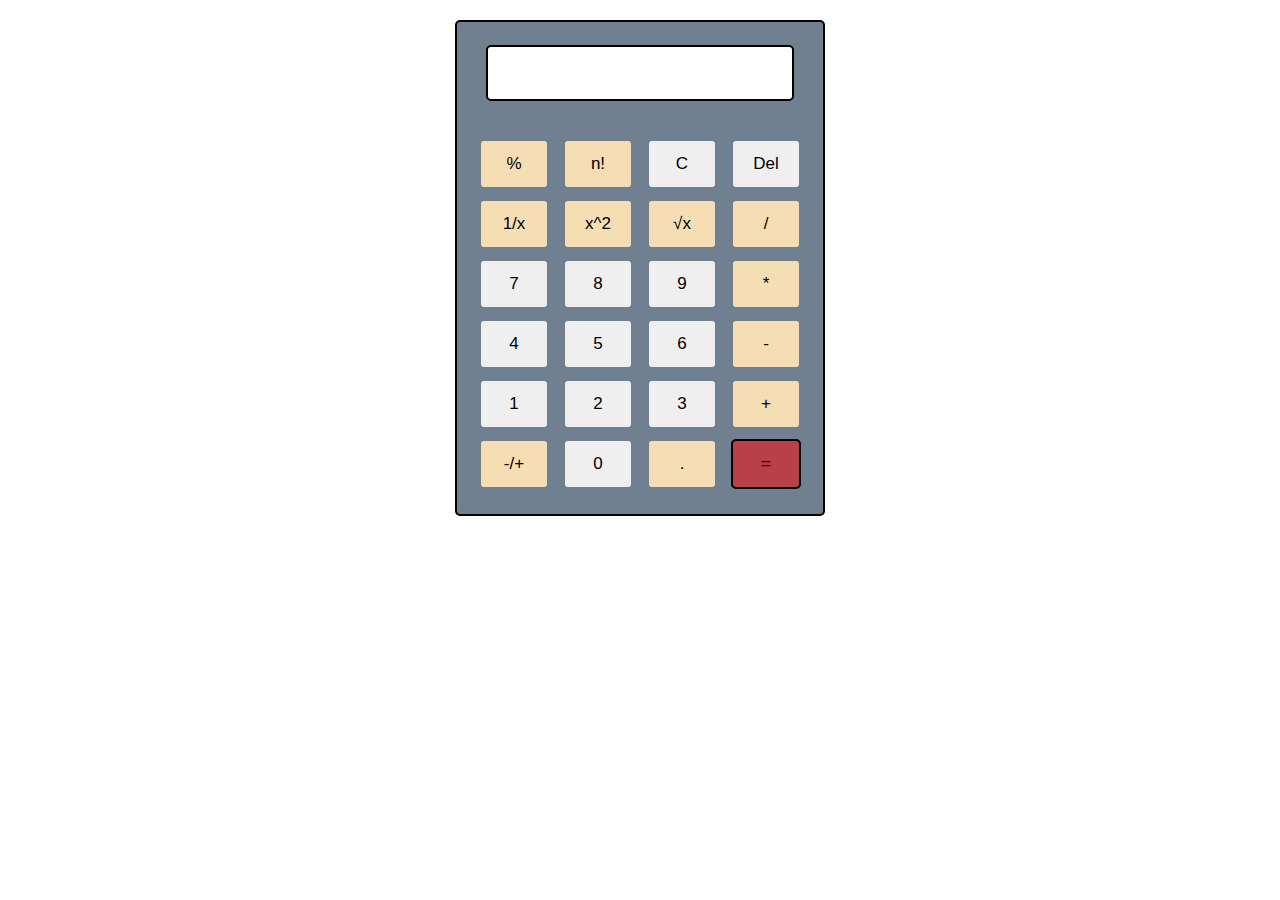
<file: html/calculator.html>
<!DOCTYPE html>
<html>

<style>
.myBtn{
  height: 50px;
  width: 70px;
  margin: 5px;
  font-size: 17px;
  border-radius: 5px;
  border: 2px solid slategrey;
}

.myBtnPr{
  height: 50px;
  width: 70px;
  margin: 5px;
  font-size: 17px;
  border-radius: 5px;
  border: 2px solid slategrey;
  background-color: wheat;
  box-shadow: inset 50px red;
}

.myBtnEq{
  height: 50px;
  width: 70px;
  margin: 5px;
  font-size: 17px;
  border-radius: 5px;
  border: 2px solid black;
  background-color: rgba(255, 0, 0, 0.5);
}

.myText{
 display: block;
 margin: 15px auto;
 height: 50px;
 width: 300px;
 border-radius: 5px;
 border: 2px solid black;
 background-color: white;
 font-size: 17px;
 color: black;
 text-align: right;
}
.box{
 display: flex;
 align-items: center;
 justify-content: center;

}
#box {
 width: 350px;
 padding: 8px 8px 20px 8px;
 margin: 20px auto;
 background-color: slategrey;
 border-radius: 5px;
 border: 2px solid black;
}
</style>


<div class="box" id="box">
  <form name="myCalc">

    <input class="myText" type="text" id="text" name="text" readonly>
    
    <br>

    <input class="myBtnPr" type="button" value="%" onclick="myCalc.text.value += this.value"> 
    <input class="myBtnPr" type="button" value="n!" onclick="myCalc.text.value = factor(myCalc.text.value)"> 
    <input class="myBtn" type="button" value="C" onclick="myCalc.text.value = ''"> 
    <input class="myBtn" type="button" value="Del" onclick="myCalc.text.value = myCalc.text.value.substring(0, myCalc.text.value.length-1)">
    
    <br>
    
    <input class="myBtnPr" type="button" value="1/x" onclick="myCalc.text.value = 1/(myCalc.text.value)"> 
    <input class="myBtnPr" type="button" value="x^2" onclick="myCalc.text.value = (myCalc.text.value)*(myCalc.text.value)"> 
    <input class="myBtnPr" type="button" value="√x" onclick="myCalc.text.value = Math.sqrt(myCalc.text.value)"> 
    <input class="myBtnPr" type="button" value="/" onclick="myCalc.text.value += this.value">
    
    <br>
    
    <input class="myBtn" type="button" value="7" onclick="myCalc.text.value += this.value"> 
    <input class="myBtn" type="button" value="8" onclick="myCalc.text.value += this.value"> 
    <input class="myBtn" type="button" value="9" onclick="myCalc.text.value += this.value"> 
    <input class="myBtnPr" type="button" value="*" onclick="myCalc.text.value += this.value"> 
    
    <br>
    
    <input class="myBtn" type="button" value="4" onclick="myCalc.text.value += this.value"> 
    <input class="myBtn" type="button" value="5" onclick="myCalc.text.value += this.value"> 
    <input class="myBtn" type="button" value="6" onclick="myCalc.text.value += this.value"> 
    <input class="myBtnPr" type="button" value="-" onclick="myCalc.text.value += this.value">
    
    <br>
    
    <input class="myBtn" type="button" value="1" onclick="myCalc.text.value += this.value"> 
    <input class="myBtn" type="button" value="2" onclick="myCalc.text.value += this.value"> 
    <input class="myBtn" type="button" value="3" onclick="myCalc.text.value += this.value"> 
    <input class="myBtnPr" type="button" value="+" onclick="myCalc.text.value += this.value">
    
    <br>
    
    <input class="myBtnPr" type="button" value="-/+" onclick="myCalc.text.value = -myCalc.text.value"> 
    <input class="myBtn" type="button" value="0" onclick="myCalc.text.value += this.value"> 
    <input class="myBtnPr" type="button" value="." onclick="myCalc.text.value += this.value"> 
    <input class="myBtnEq" type="button" value="=" onclick="myCalc.text.value = result(myCalc.text.value)">
  
  </form>
</div>

<script>

function result(x){
  if(x.includes('%')){ 
    a=percentage(x);
  } else 
  a = eval(x);
  return a;
}


function percentage(x){
for (i = 0; i <= x.length; i++ ){
  if (x[i] == "%"){
    a = (x.substring(0,i)/100)*x.substring(i+1,x.length);
  }
}
return a;
}

function factor (x){
  var a=1;
  for (i = 1; i <= x; i++ ){
    a = a * i;
  }
  return a; 
}

// function onePlus(x){
//  s = ["/","*","-","+"]; 
//  a = x.length;
//  {for (i = 0; i <= s.length-1; i++ )
//   if(x == s[i]){
//     return x; 
//   } else
//     return x += x;
// }
// }

</script>

</html>
</file>
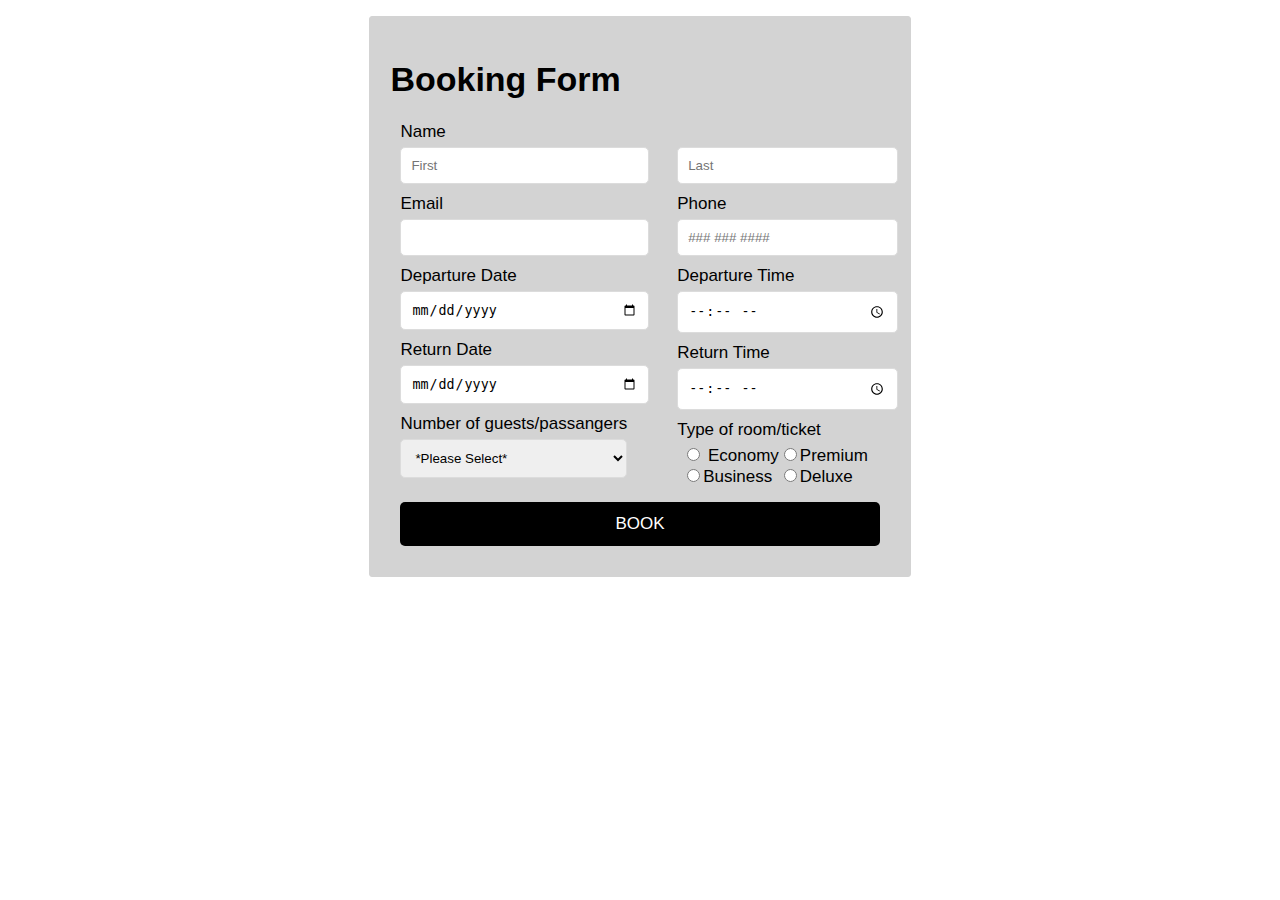
<file: html/form.html>
<!DOCTYPE html>
<html>
<head>
<meta name="viewport" content="width=device-width, initial-scale=1">
<link rel="stylesheet" href="../css/form-style.css">
</head>
<body>

    <div class="container">
      
        <h1>Booking Form</h1>
          
        
        <div class="row">  
          
          <div>
                       
            <label>Name</label>
            <input class="in" type="text" name="firstname" placeholder="First">
           
            <label for="email">Email</label>
            <input class="in" type="email" id="email" name="email">
           
            <label for="DD">Departure Date</label>
            <input class="in" type="date" id="DD" name="Departure Date" >
           
            <label for="RD">Return Date</label>
            <input class="in" type="date" id="RD" name="Return Date">
           
            <label  for="number">Number of guests/passangers</label>
            <select class="in" id="number">
              <option>*Please Select*</option>
              <option>1</option>
              <option>2</option>
              <option>3</option>
              <option>4</option>
            </select>

          </div>
          
          <div style="margin-left: 50px;margin-top: 20px;"> 
            
            <label for="lastname"></label>   
            <input class="in" type="text" id="lastname" name="lastname" placeholder="Last">
            
            <label for="tel">Phone</label>
            <input class="in" type="tel" id="tel" name="tel" placeholder="### ### ####">
            
            <label for="DT">Departure Time</label>
            <input class="in" type="time" id="DT" name="Departure Time">
            
            <label for="RT">Return Time</label>
            <input class="in" type="time" id="RT" name="Return Time">
            
        

            <label for="expyear">Type of room/ticket</label>
            <div class="row" style="margin: 5px;">
            <div>                
                <input type="radio" name="radio"> Economy <br>
                <input type="radio" name="radio">Business <br>
            </div>
            <div>          
                <input type="radio" name="radio">Premium <br>
                <input type="radio" name="radio">Deluxe <br>
            </div>
        </div>      
    </div>
       
        <button class="book">BOOK</button>
         
    </div>

</body>



</html>
</file>
<file: css/form-style.css>
body {
    font-family: Arial;
    font-size: 17px;
    padding: 8px;
  }
  
  .row {
    display: flex;
    -ms-flex-wrap: wrap;
    flex-wrap: wrap;
    margin: 0 10px;
  }
  
  
  .container {
    background-color: lightgrey;
    padding: 20px;
    border: 1px solid lightgrey;
    border-radius: 3px;
    width: 40%;
    margin-left: auto;
    margin-right: auto;
  
  }
  
  .in {
    width: 100%;
    margin-bottom: 10px;
    padding: 10px;
    border: 1px solid gainsboro;
    border-radius: 5px;
  }
  
  label {
    margin-bottom: 5px;
    display: block;
    
  }
  
  
  .book {
    background-color:black;
    color: white;
    padding: 12px;
    margin: 10px 0;
    border: none;
    width: 100%;
    border-radius: 5px;
    font-size: 17px;
  }
  
  select {
    width: 100%;
    border: 1px solid lightgrey;
    border-radius: 3px;
    padding: 12px;
  }
</file>
